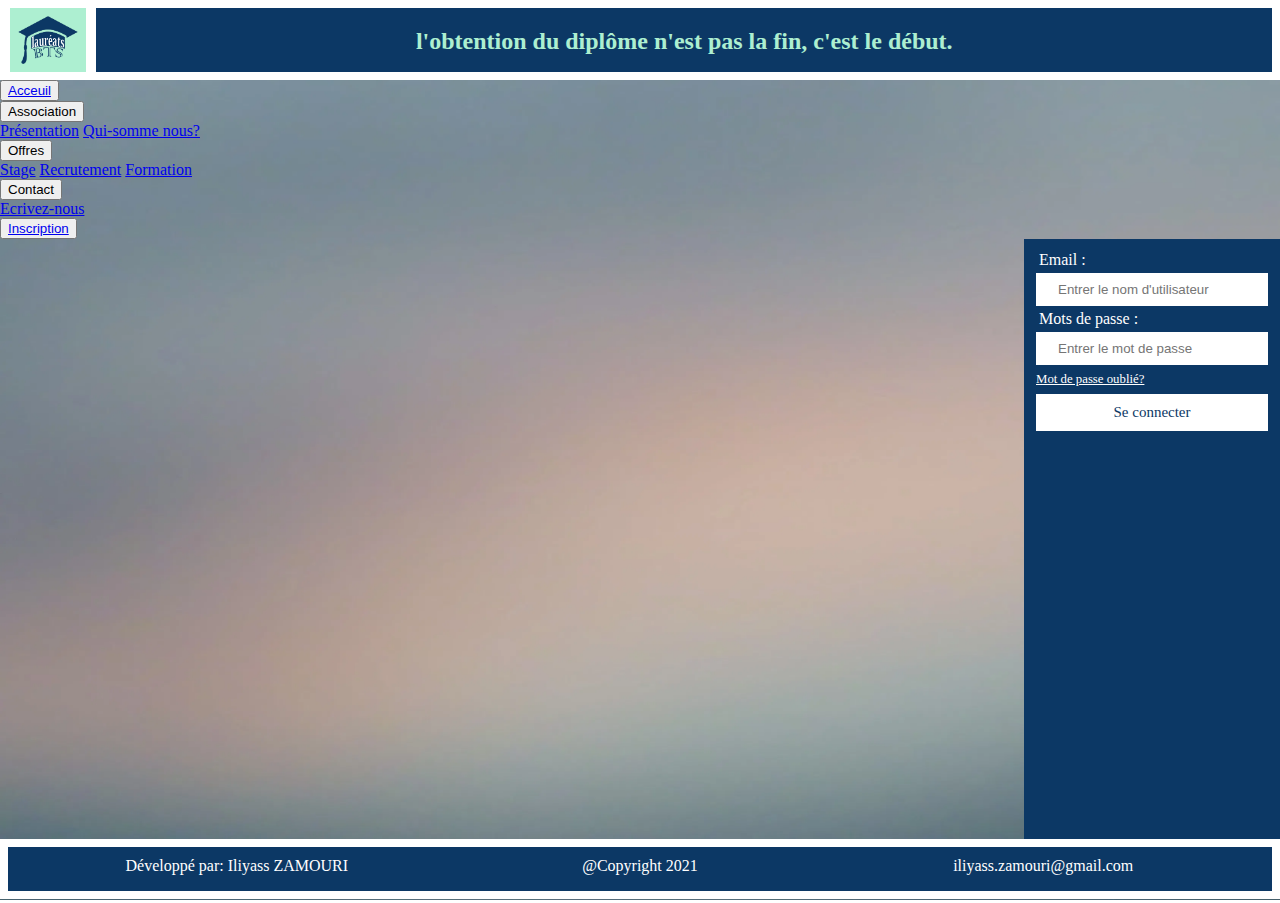
<file: index.html>
<!DOCTYPE html>
<html>
<head>
  <meta name="viewport" content="width=device-width, initial-scale=1.0, shrink-to-fit=no">
	<meta charset="utf-8"/>
    <link rel="stylesheet" href="css\default.css">
    <link rel="stylesheet" href="css\navigateur.css">
    <link rel="icon" href="images\favicon.ico" sizes="16x16" type="image/png">
    <title>Association des lauréats de BTS</title>
<div class="header">
    <iframe src="include\header.html" name="header" allowTransparency="true" scrolling="no" frameborder="0" >
    </iframe>
  </div>
  </head>
<body>
    <div class="nav">
        <div class="deroulant">
            <button class="btn-deroulant"><a href="include\acceuil.php" target="main">Acceuil</a></button>
        </div>
        <div class="deroulant">
          <button class="btn-deroulant">Association</button>
          <div class="contenu-deroulant">
            <a href="include\presentation.html" target="main">Présentation</a>
            <a href="include\qui-sommes.html" target="main">Qui-somme nous?</a>
          </div>
        </div>
        <div class="deroulant">
            <button class="btn-deroulant">Offres</button>
            <div class="contenu-deroulant">
              <a href="include\stage.html" target="main">Stage</a>
              <a href="include\recrutement.html" target="main">Recrutement</a>
              <a href="include\formation.html" target="main">Formation</a>
            </div>
          </div>
          <div class="deroulant">
            <button class="btn-deroulant">Contact</button>
            <div class="contenu-deroulant">
              <a href="include\contact.html" target="main">Ecrivez-nous</a>
            </div>   
        </div>
        <div class="deroulant">
            <button class="btn-deroulant"><a href="include\inscription.html" target="main">Inscription</a></button>
        </div>
    </div>
    <section class="contenue">
<iframe src="include\acceuil.php" name="main" allowTransparency="true" scrolling="yes" frameborder="0" ></iframe>
    </section>
    <section class="actualite">
      <div class="login-div">
      <form>  
        <div class="conteneur-mp">   
            <label class="lbl-login">Email : </label><br> 
            <input type="text" placeholder="Entrer le nom d'utilisateur" name="username" required><br> 
            <label class="lbl-login">Mots de passe : </label><br>  
            <input type="password" placeholder="Entrer le mot de passe" name="password" required><br>
            <a id="mp-oublier" href="#"> Mot de passe oublié? </a>
            <button class="login-button" type="submit">Se connecter</button>
        </div>   
    </form>     
  </div>
    </section>
</body>
<footer>
<div class="footer">
  <iframe src="include\footer.html" name="footer" allowTransparency="true" scrolling="no" frameborder="0" >
  </iframe>
</div>
</footer>
</html>
</file>
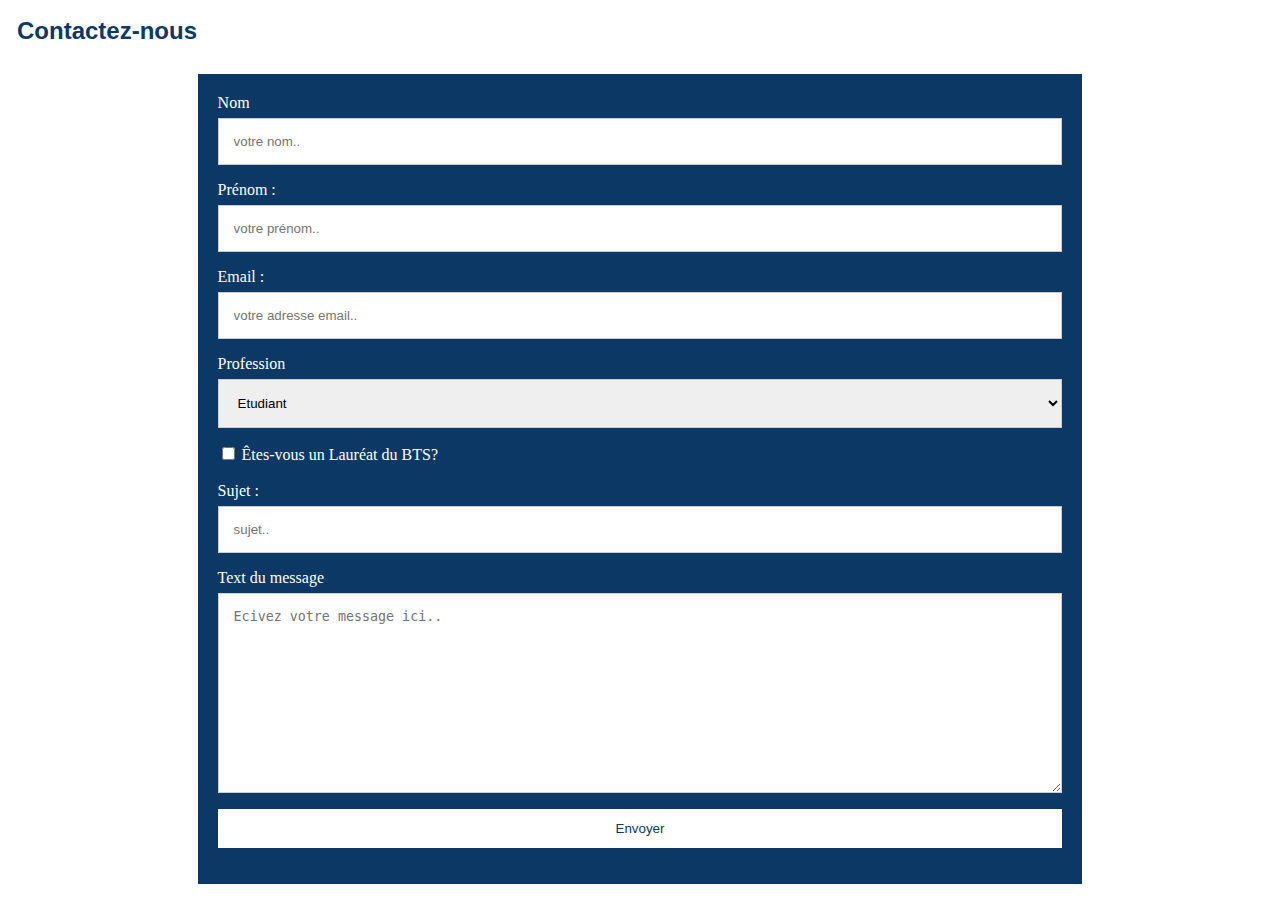
<file: include/contact.html>
<html>
<head>
<meta charset="utf-8"/>
<meta name="viewport" content="width=device-width, initial-scale=1, shrink-to-fit=no">
<link rel="stylesheet" href="..\css\contact.css">
</head>
<body>

<h2 class="contact">Contactez-nous</h2>

<div class="conteneur">
  <form action="/action_page.php" method="POST">

    <label for="lname">Nom</label>
    <input type="text" id="nom" name="nom" placeholder="votre nom.." required>
	
    <label for="fname">Prénom :</label>
    <input type="text" id="prenom" name="prenom" placeholder="votre prénom.." required>

    <label for="fname">Email :</label>
    <input type="text" id="email" name="email" placeholder="votre adresse email.." required>

    <label for="profession">Profession</label>
    <select id="profession" name="profession" required>
      <option value="etudiant">Etudiant</option>
      <option value="enseigant">Enseignant</option>
      <option value="directeur">Directeur</option>
    </select>
	
	 <input type="checkbox" id="laureat" name="laureat" value="laureat">
  <label for="laureat">Êtes-vous un Lauréat du BTS?</label>
  </br></br>
	
	<label for="sujet">Sujet :</label>
	<input type="text" id="sujet" name="sujet" placeholder="sujet.." required>
    
	<label for="message">Text du message</label>
    <textarea id="message" name="message" placeholder="Ecivez votre message ici.." style="height:200px" required></textarea>

    <input type="submit" value="Envoyer">
  </form>
</div>

</body>
</html>
</file>
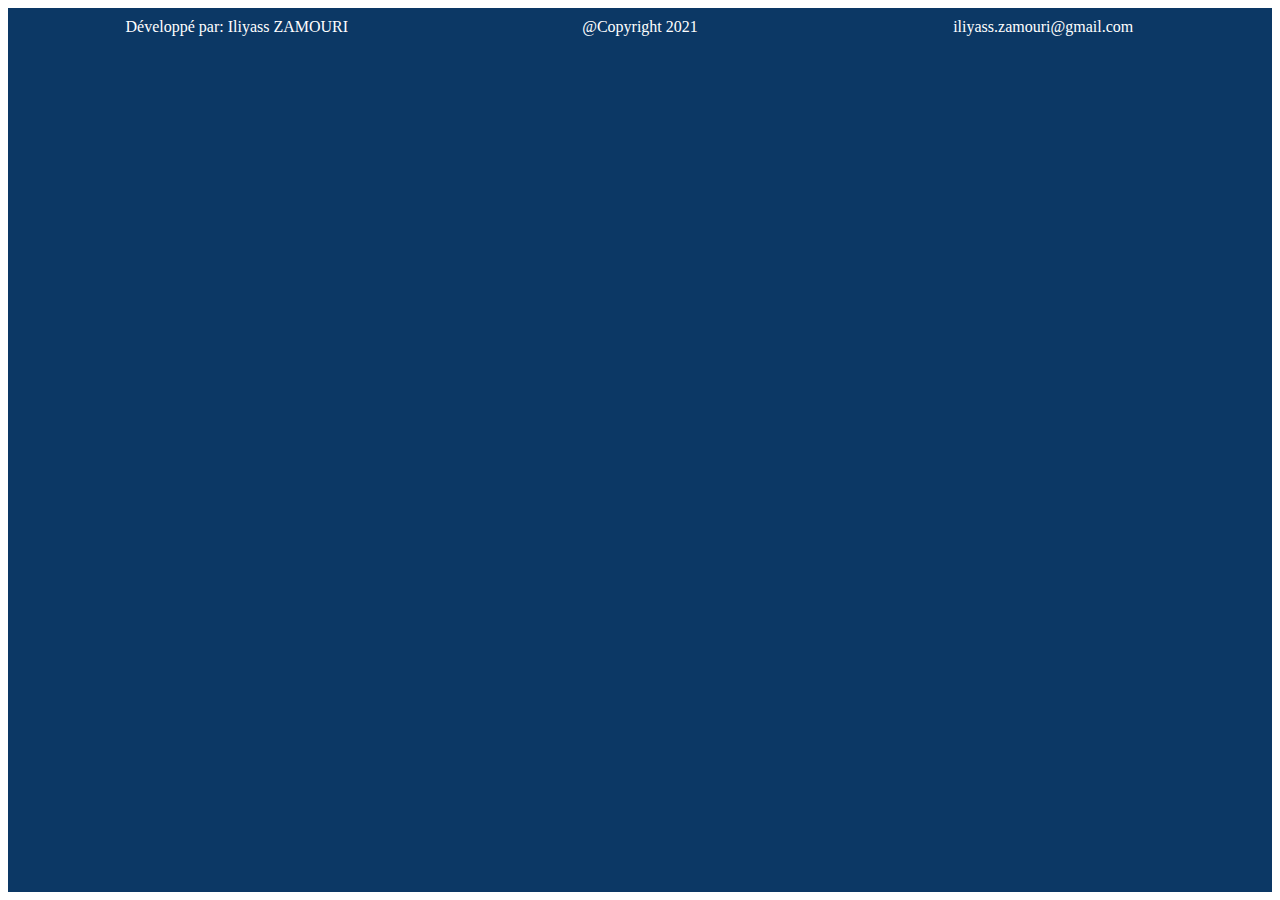
<file: include/footer.html>
<html>
    <head> 
        <meta charset="utf-8"/>
        <meta name="viewport" content="width=device-width, initial-scale=1, shrink-to-fit=no">
        <link rel="stylesheet" href="..\css\footer.css">
    </head>
    <body>
       <div  class="footer-div">
        <span id="span-left">
            Développé par: 
            Iliyass ZAMOURI
        </span>
           <span id="span-center">
           @Copyright 2021
       </span>
       <span id="span-right">
        iliyass.zamouri@gmail.com
    </span>
    </div>
    </body>
</html>
</file>
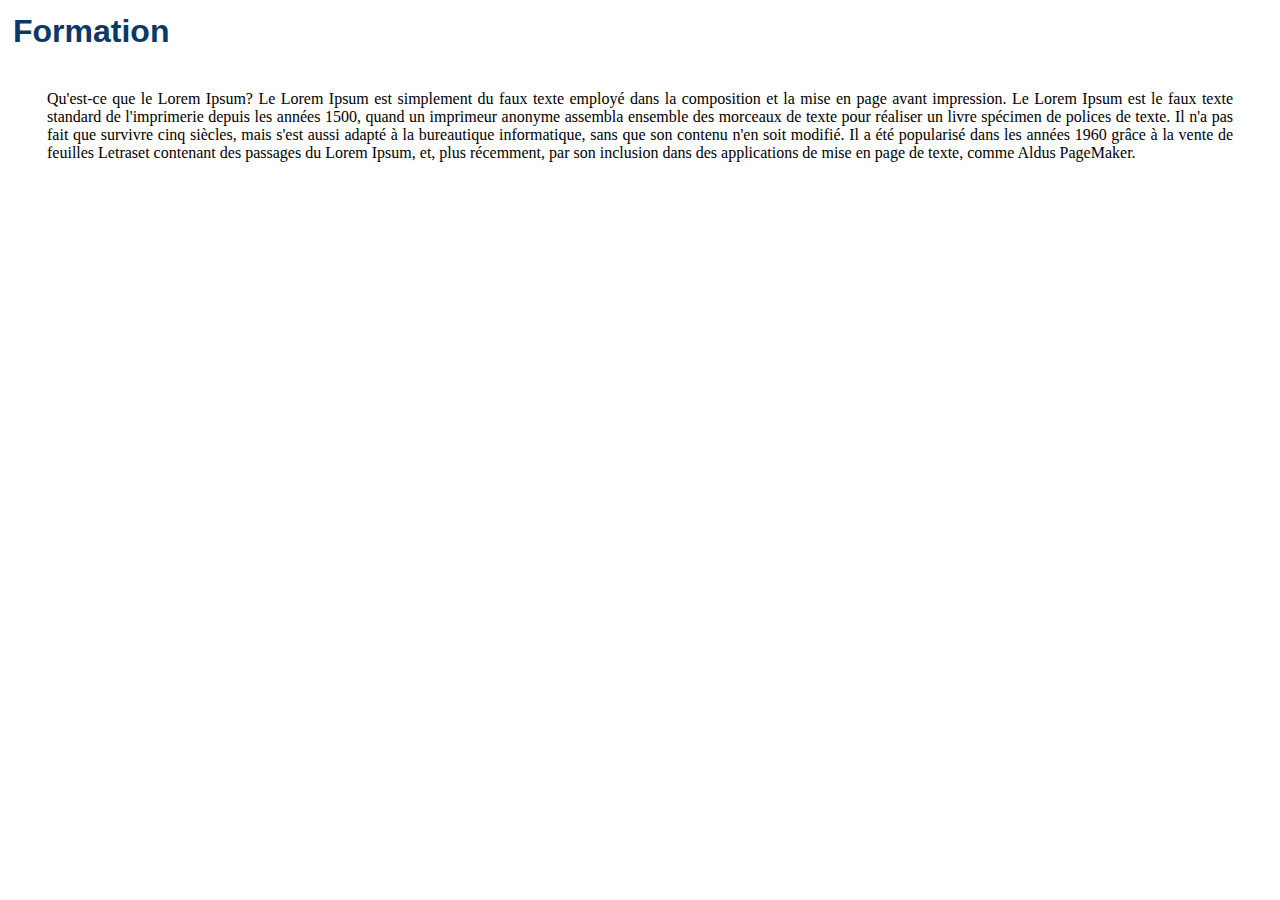
<file: include/formation.html>
<html>
<head>  
    <meta charset="utf-8"/>
    <meta name="viewport" content="width=device-width, initial-scale=1, shrink-to-fit=no">
    <link rel="stylesheet" href="..\css\acceuil.css">
<title>Lauréats BTS - Formation</title>
</head>
<body>
<h1 class="body-head">Formation</h1>
    <p>
Qu'est-ce que le Lorem Ipsum?
Le Lorem Ipsum est simplement du faux texte employé dans la composition et la mise en page avant impression. 
Le Lorem Ipsum est le faux texte standard de l'imprimerie depuis les années 1500, 
quand un imprimeur anonyme assembla ensemble des morceaux de texte pour réaliser un livre spécimen de polices de texte. 
Il n'a pas fait que survivre cinq siècles, mais s'est aussi adapté à la bureautique informatique, 
sans que son contenu n'en soit modifié. Il a été popularisé dans les années 1960 grâce à la vente de
 feuilles Letraset contenant des passages du Lorem Ipsum, et, plus récemment, 
par son inclusion dans des applications de mise en page de texte, comme Aldus PageMaker.
    </p>
</body>
</html>
</file>
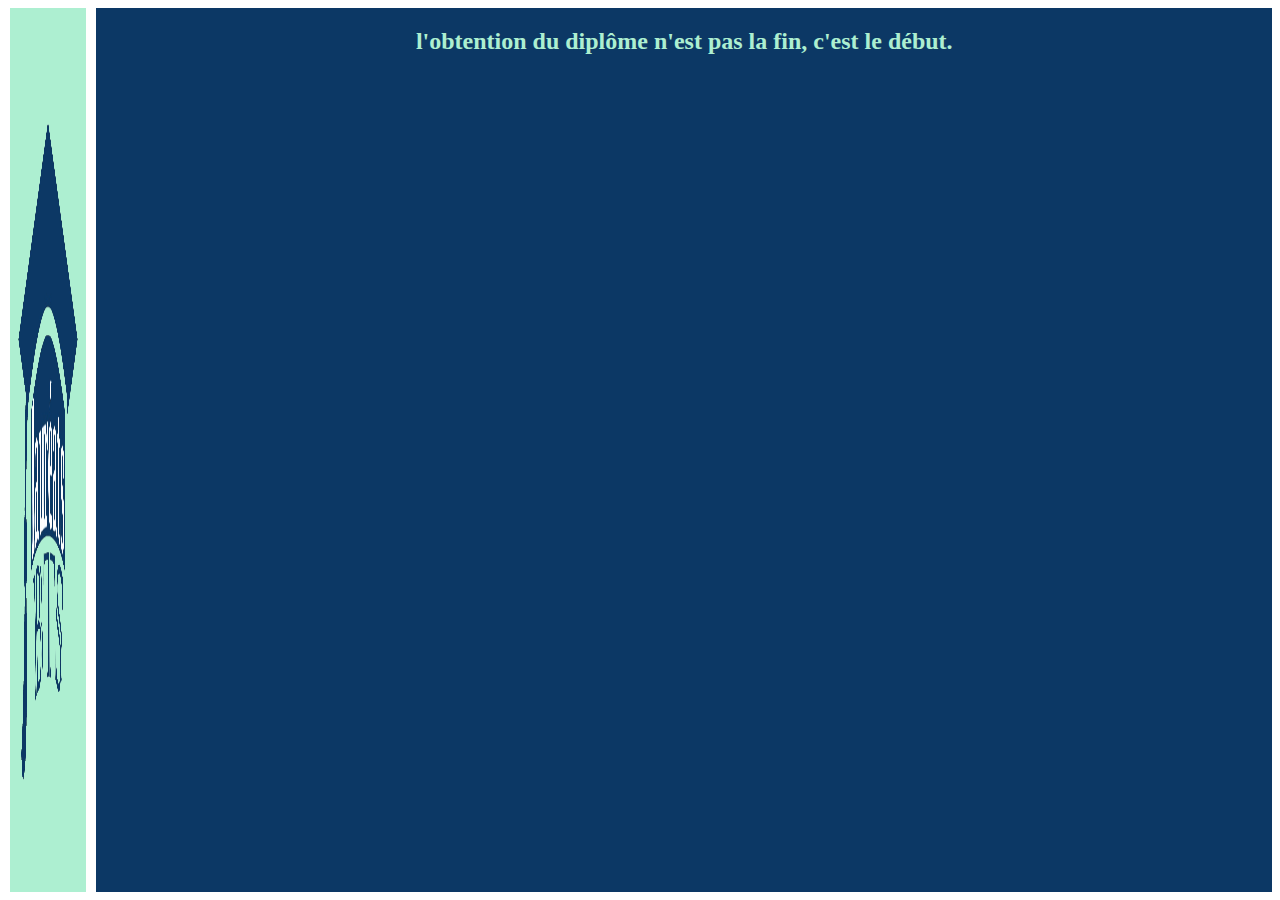
<file: include/header.html>
<html>
    <head>
        <meta charset="utf-8"/>
        <meta name="viewport" content="width=device-width, initial-scale=1, shrink-to-fit=no">
        <link rel="stylesheet" href="..\css\header.css">
    </head>
    <body>
        <a href="acceuil.html" target="main">
            <div class="logo-div">
			<img id="logo-header" src="..\images\logo.png" alt="Association" >
        </div>
    </a>
        <div class="slogan-div">
            <h2>
                l'obtention du diplôme n'est pas la fin, c'est le début.
            </h2>
        </div>
    </body>
</html>
</file>
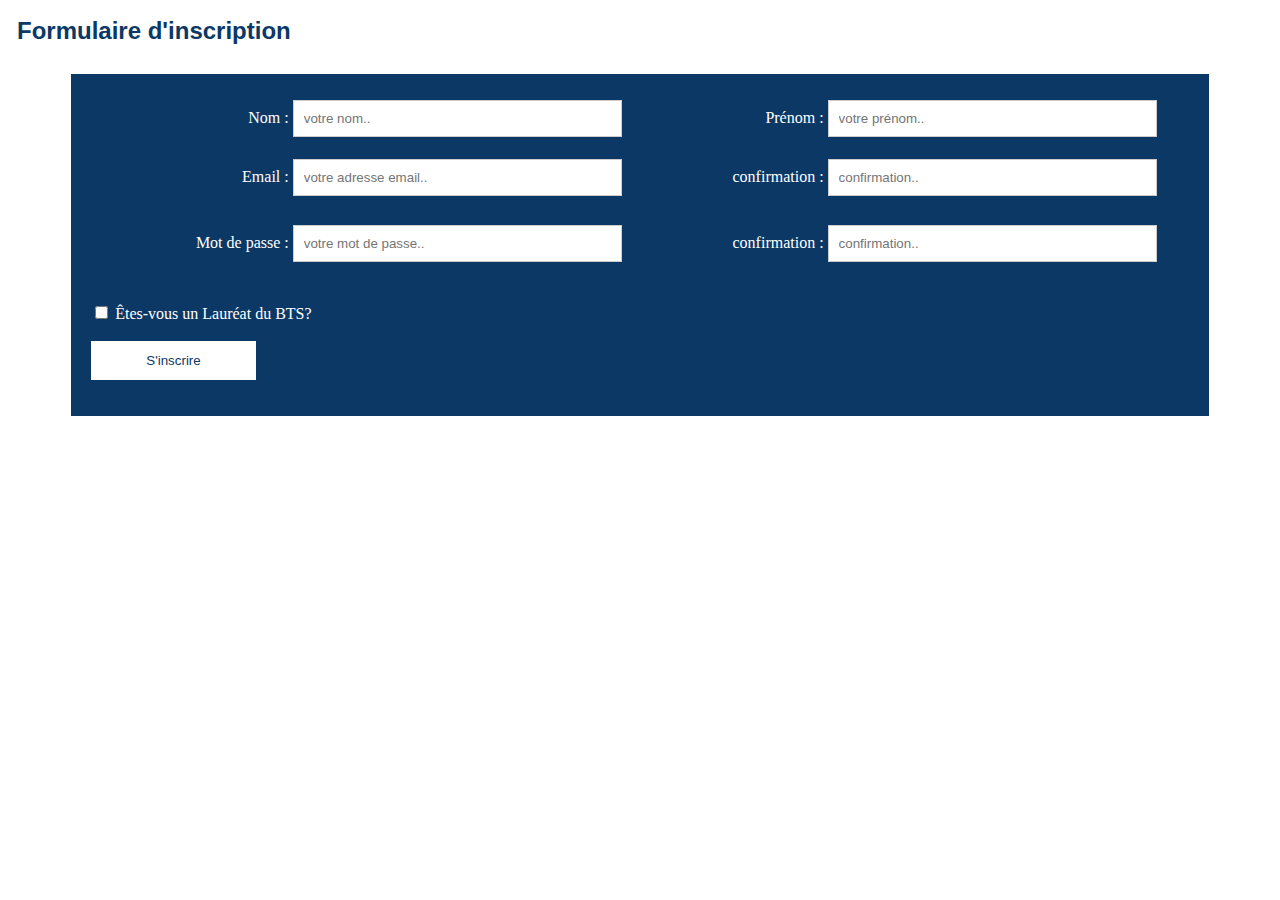
<file: include/inscription.html>
<html>
<head>
<meta charset="utf-8"/>
<meta name="viewport" content="width=device-width, initial-scale=1, shrink-to-fit=no">
<link rel="stylesheet" href="..\css\inscription.css">
<script type="text/javascript" src="../js/inscrire.js"></script>
<title>Inscription</title>
</head>
<body>

<h2 class="contact">Formulaire d'inscription</h2>

<div class="conteneur">
  <form action="../php/inscription.php" method="POST">

    <label for="nom">Nom :</label>
    <input type="text" id="nom" name="nom" placeholder="votre nom.." required>
	
    <label for="prenom">Prénom :</label>
    <input type="text" id="prenom" name="prenom" placeholder="votre prénom.." required>
    <br>
    <label for="email">Email :</label>
    <input type="text" id="email" name="email" placeholder="votre adresse email.." onfocusout="verifierFormat();" required>
    <label for="e-conf">confirmation :</label>
    <input type="text" id="e-conf" name="e-conf" onfocusout="verifierEmail();" placeholder="confirmation.." required>
    
    <div class="MotPass"><span id="emessage"></span></div>

    <label for="mp">Mot de passe :</label>
    <input type="password" id="mp" name="mp"  onfocusout="verifierMpFormat();" placeholder="votre mot de passe.." required>
    
    <label for="mp-conf">confirmation :</label>
    <input type="password" id="mp-conf" name="mp-conf" onfocusout="verifierMp();" placeholder="confirmation.." required>
    <br>
    <div class="MotPass"><span id="pmessage"></span></div>
    <br>
	 <input type="checkbox" id="laureat" name="laureat" value="laureat">
  <label id="l-laureat" for="laureat">Êtes-vous un Lauréat du BTS?</label>
  </br></br>
	
    <input type="submit" id="envoyer" name="envoyer" value="S'inscrire">
  </form>
</div>
</body>
</html>
</file>
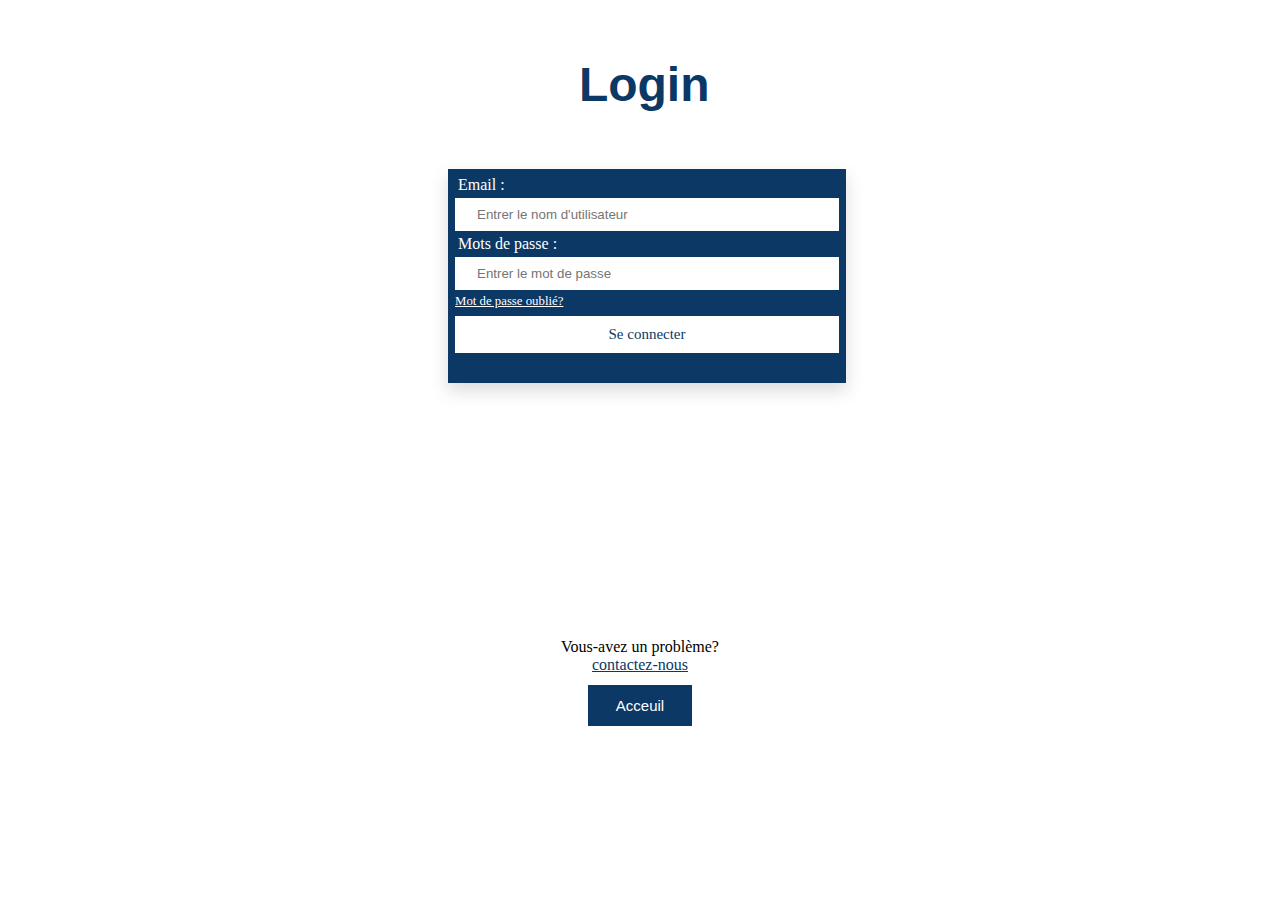
<file: include/login.html>
<html>
<head>
	<meta charset="utf-8"/>
	<meta name="viewport" content="width=device-width, initial-scale=1, shrink-to-fit=no">
	<link rel="stylesheet" href="..\css\default.css">
	<link rel="stylesheet" href="..\css\login.css">
	<title>Se Connecter</title>
</head>
<body>
    <h1>Login</h1>
    <div id="login-main-div" class="login-div">
        <form>  
          <div class="conteneur-mp">   
              <label class="lbl-login">Email : </label><br> 
              <input type="text" placeholder="Entrer le nom d'utilisateur" name="username" required><br> 
              <label class="lbl-login">Mots de passe : </label><br>  
              <input type="password" placeholder="Entrer le mot de passe" name="password" required><br>
              <a id="mp-oublier" href="#"> Mot de passe oublié? </a>
              <button class="login-button" type="submit">Se connecter</button>
          </div>   
      </form>     
    </div>
    <table class="t-merci">
        <tr>
            <td>
                Vous-avez un problème?<a href="contact.html">contactez-nous</a>
            </td>
        </tr>
        <tr>
            <td>
                <a href="acceuil.html" id="btn-acceuil">Acceuil</a>
            </td>
        </tr>
    </table>
</body>
</html>
</file>
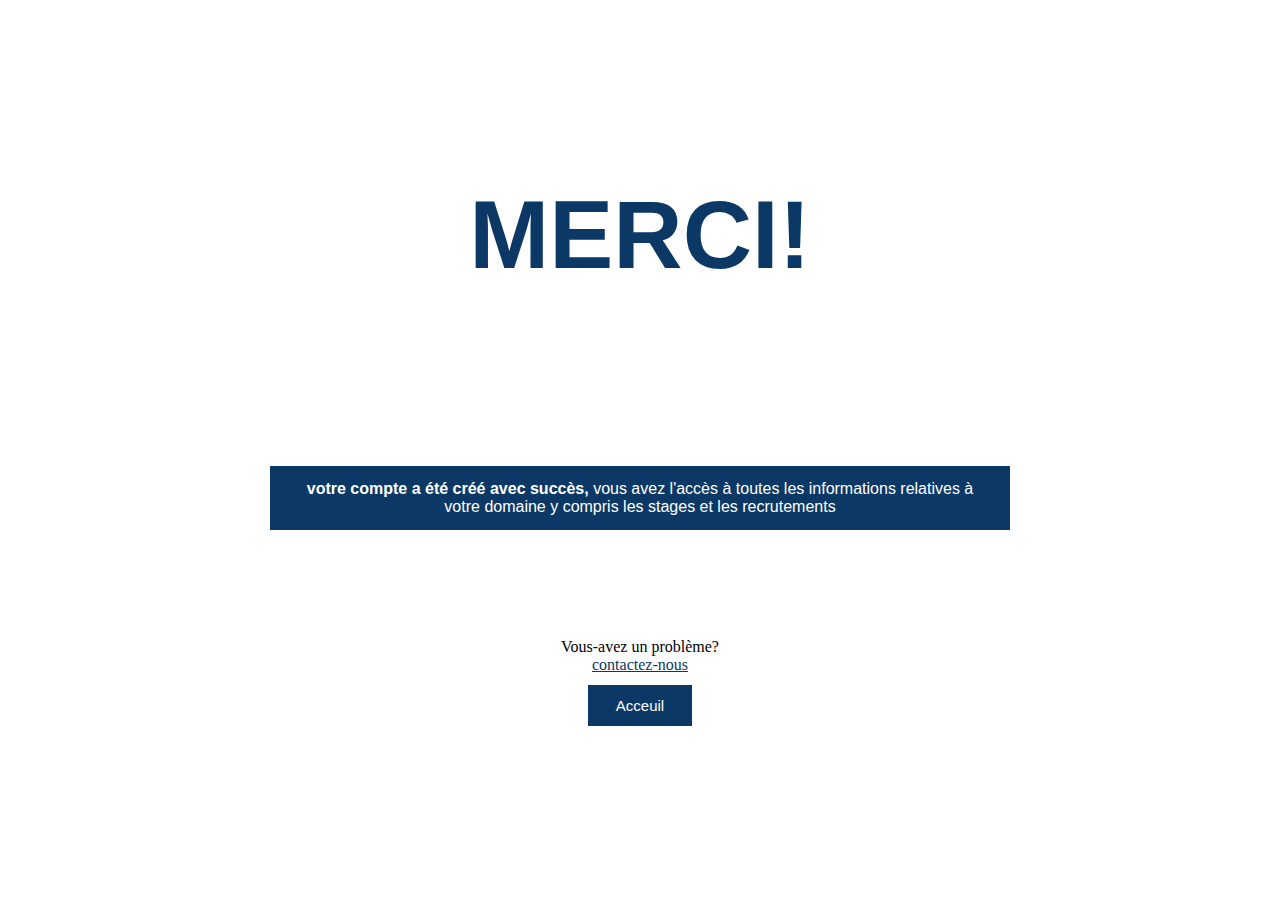
<file: include/merci.html>
<html>
<head>
	<meta charset="utf-8"/>
	<meta name="viewport" content="width=device-width, initial-scale=1, shrink-to-fit=no">
	<link rel="stylesheet" href="..\css\acceuil.css">
	<title>Inscription validé</title>
</head>
<body class="b-merci">
    <div class="div-merci">
        <h1 class="merci">MERCI!</h1>
        <p><strong>votre compte a été créé avec succès, </strong>vous avez l'accès à toutes les informations relatives à votre domaine y compris les stages et les recrutements</p>
        <table class="t-merci">
            <tr>
                <td>
                    Vous-avez un problème?<a href="contact.html">contactez-nous</a>
                </td>
            </tr>
            <tr>
                <td>
                    <a href="acceuil.html" id="btn-acceuil">Acceuil</a>
                </td>
            </tr>
        </table>
    </div>
</body>
</html>
</file>
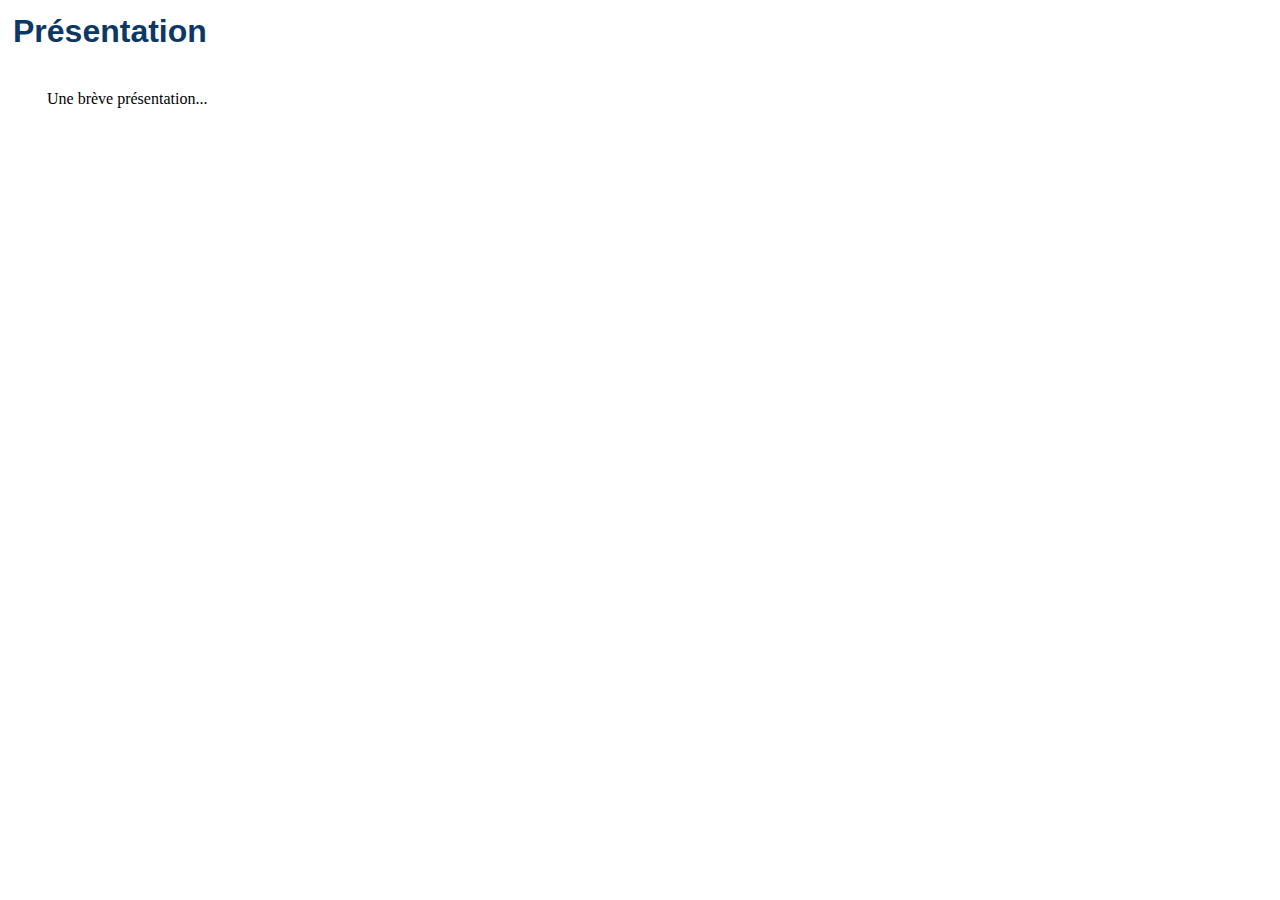
<file: include/presentation.html>
<html>
<head>
	<meta charset="utf-8"/>
	<meta name="viewport" content="width=device-width, initial-scale=1, shrink-to-fit=no">
	<link rel="stylesheet" href="..\css\acceuil.css">
	<title>Présentation de l'association</title>
</head>
<body>
<h1 class="body-head">Présentation</h1>
	<p>
Une brève présentation...
	</p>
</body>
</html>
</file>
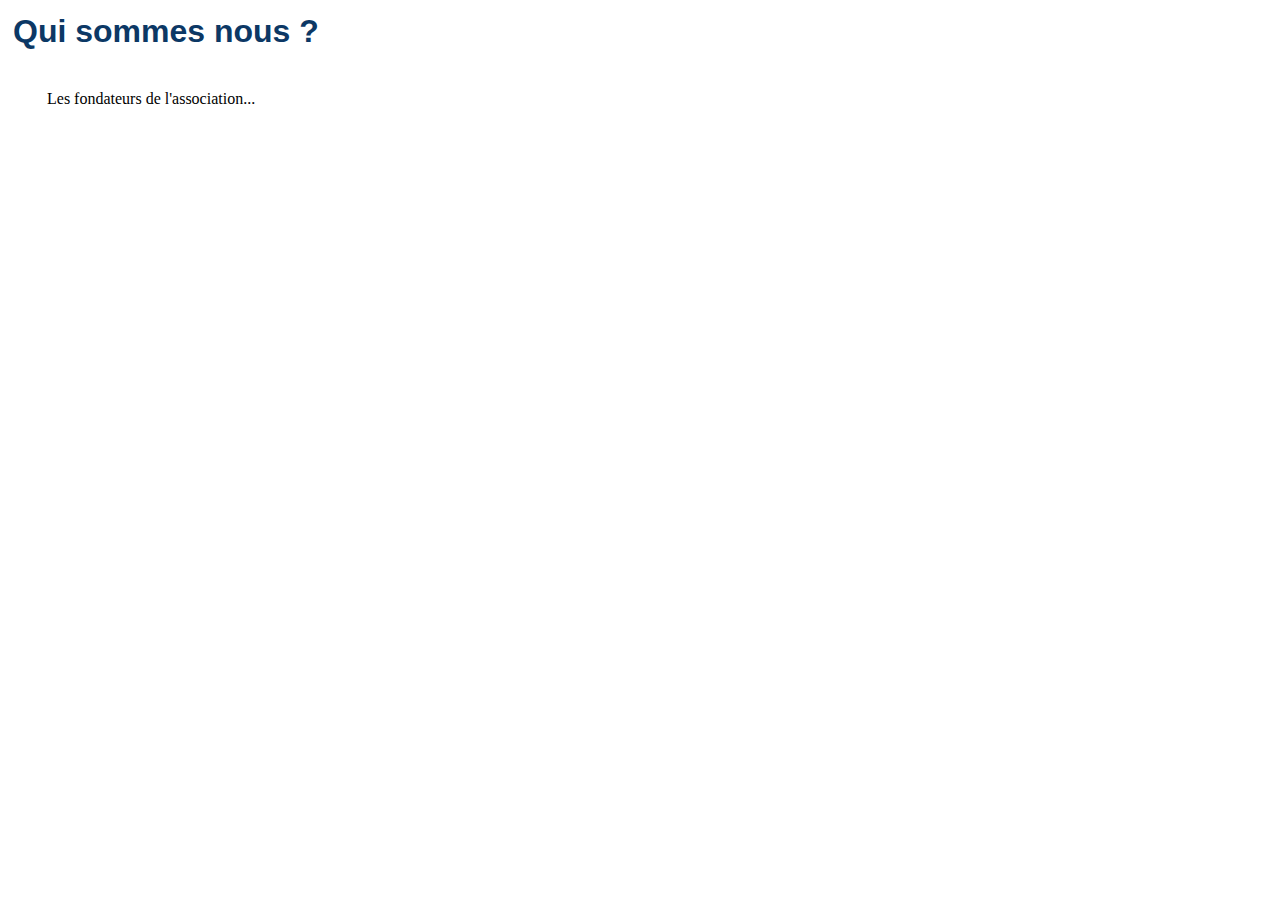
<file: include/qui-sommes.html>
<html>
<head>
	<meta charset="utf-8"/>
	<meta name="viewport" content="width=device-width, initial-scale=1, shrink-to-fit=no">
	<link rel="stylesheet" href="..\css\acceuil.css">
	<title>Présentation de l'association</title>
</head>
<body>
<h1 class="body-head">Qui sommes nous ?</h1>
	<p>
	Les fondateurs de l'association...
	</p>
</body>
</html>
</file>
